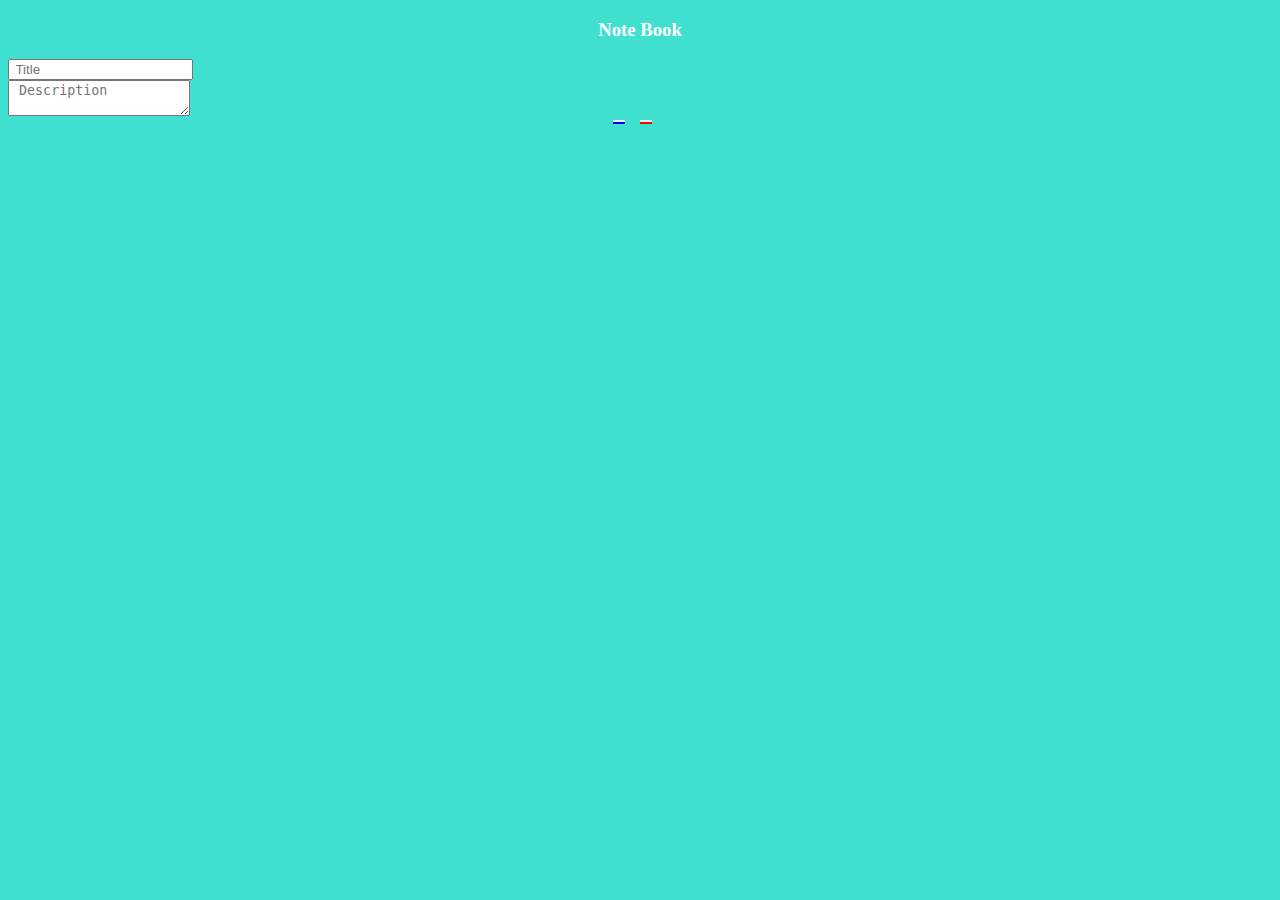
<file: index.html>
<!DOCTYPE html>
<html lang="en">
<head>
    <meta charset="UTF-8">
    <meta http-equiv="X-UA-Compatible" content="IE=edge">
    <meta name="viewport" content="width=device-width, initial-scale=1.0">
   <link rel="stylesheet" href="https://cdn.jsdelivr.net/npm/bootstrap@4.6.1/dist/css/bootstrap.min.css" integrity="sha384-zCbKRCUGaJDkqS1kPbPd7TveP5iyJE0EjAuZQTgFLD2ylzuqKfdKlfG/eSrtxUkn" crossorigin="anonymous">
    <link rel="stylesheet" href="https://pro.fontawesome.com/releases/v5.10.0/css/all.css" integrity="sha384-AYmEC3Yw5cVb3ZcuHtOA93w35dYTsvhLPVnYs9eStHfGJvOvKxVfELGroGkvsg+p" crossorigin="anonymous"/>
    <link rel="stylesheet" href="style.css">
    <title>NoteBook</title>
</head>
<body>
       
    <h3><i class="far fa-book-open"></i> Note Book</h3>
    <div class="container">
        <div class="input-group mb-2 mt-4">
            <input type="text" class="form-control input" id="title-btn" placeholder=" Title"
                aria-label="Recipient's username" aria-describedby="button-add2">
        </div>
        <textarea class="form-control input" id="descr-btn" aria-label="With textarea"
            placeholder=" Description"></textarea>
           <div class="input-group-append mybuttons-group">
            <button class="btn btn-outline-secondary mt-3" type="button" id="button-add2" onclick="addnote()"><i
                    class="fas fa-check"></i></button>
            <button class="btn btn-outline-secondary mt-3" type="button" id="button-add3" onclick="delAll()"><i
                    class="fas fa-trash"></i></button>
        </div>
        <div id="cards-to-be-added">
        </div>
    </div>
    
     </body>
     <script src="https://cdn.jsdelivr.net/npm/jquery@3.5.1/dist/jquery.slim.min.js" integrity="sha384-DfXdz2htPH0lsSSs5nCTpuj/zy4C+OGpamoFVy38MVBnE+IbbVYUew+OrCXaRkfj" crossorigin="anonymous"></script>
     <script src="https://cdn.jsdelivr.net/npm/popper.js@1.16.1/dist/umd/popper.min.js" integrity="sha384-9/reFTGAW83EW2RDu2S0VKaIzap3H66lZH81PoYlFhbGU+6BZp6G7niu735Sk7lN" crossorigin="anonymous"></script>
     <script src="https://cdn.jsdelivr.net/npm/bootstrap@4.6.1/dist/js/bootstrap.min.js" integrity="sha384-VHvPCCyXqtD5DqJeNxl2dtTyhF78xXNXdkwX1CZeRusQfRKp+tA7hAShOK/B/fQ2" crossorigin="anonymous"></script>
     <script src="app.js"></script>
     
     </html>
</file>
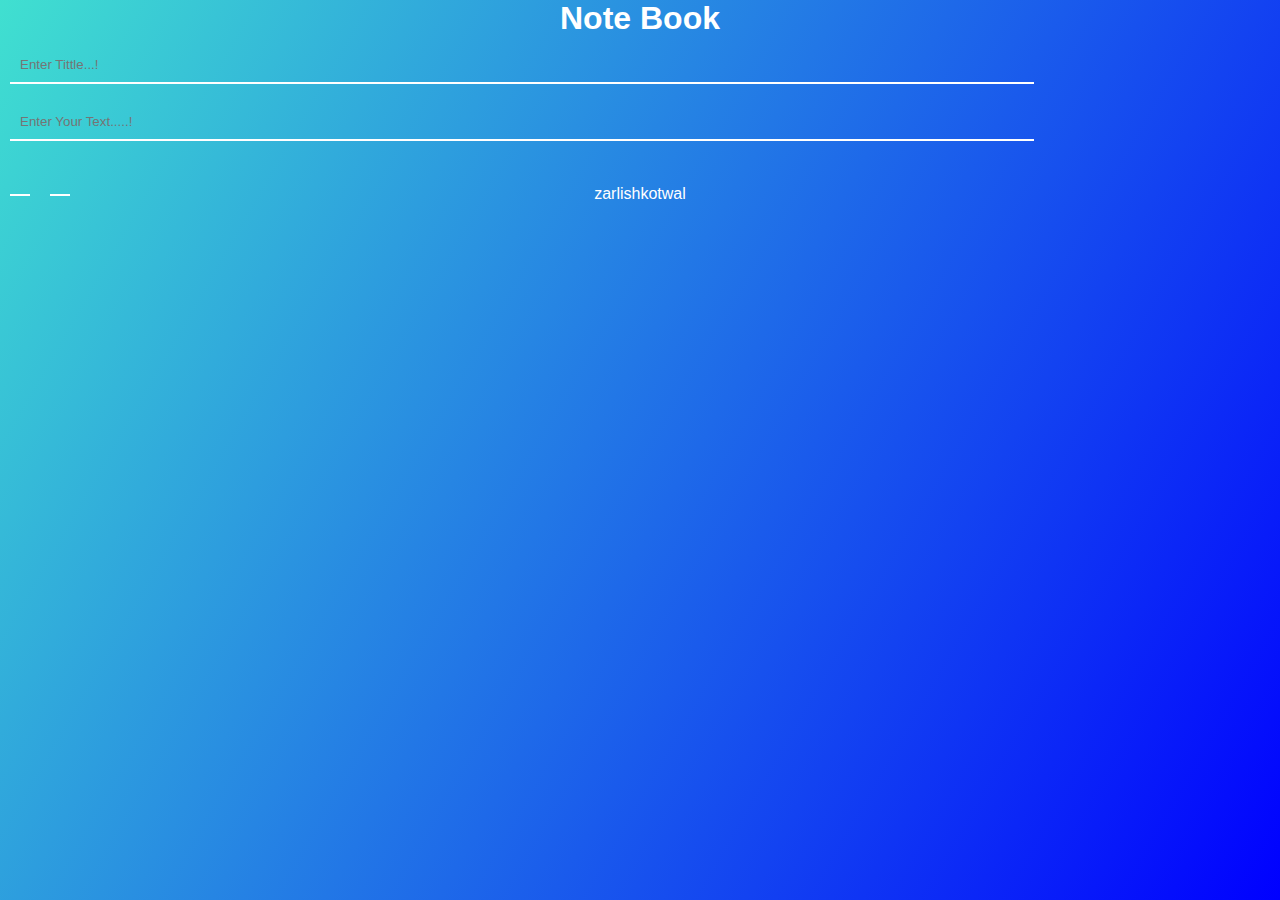
<file: notebook/index.html>
<!DOCTYPE html>
<html lang="en">

<head>
    <meta charset="UTF-8">
    <meta http-equiv="X-UA-Compatible" content="IE=edge">
    <meta name="viewport" content="width=device-width, initial-scale=1.0">
    <link rel="shortcut icon" href="./images/notebook-removebg-preview.png" type="image/x-icon">
   
    
    <link rel="stylesheet" href="https://cdn.jsdelivr.net/npm/bootstrap@4.6.1/dist/css/bootstrap.min.css"
        integrity="sha384-zCbKRCUGaJDkqS1kPbPd7TveP5iyJE0EjAuZQTgFLD2ylzuqKfdKlfG/eSrtxUkn" crossorigin="anonymous">
    <link href="https://unpkg.com/aos@2.3.1/dist/aos.css" rel="stylesheet">
    <link rel="stylesheet" href="https://pro.fontawesome.com/releases/v5.10.0/css/all.css"
        integrity="sha384-AYmEC3Yw5cVb3ZcuHtOA93w35dYTsvhLPVnYs9eStHfGJvOvKxVfELGroGkvsg+p" crossorigin="anonymous" />
        <link rel="stylesheet" href="https://cdnjs.cloudflare.com/ajax/libs/animate.css/4.1.1/animate.min.css" />
        <link rel="stylesheet" href="style.css">
        <title>Note Book</title>
<body>

    <h1><i class="far fa-book-open"></i>Note Book </h1>
    <main>
        <div>
            <div class="container">
                <div class="row">
                    <div class="col-sm-12 col-lg-12 text-center mt-4 ">
                        <input class="myInput animate__animated animate__backInDown" placeholder="Enter Tittle...!"
                            type="text" id="titleInp"><br>
                        <input id="textInp" class="myInput animate__animated animate__backInDown"
                            placeholder="Enter Your Text.....!" type="text">
                    </div>
                    <div class="col-sm-12 miIcon text-center mb-5">
                        <i onclick="addItem()" class="fas fa-plus-square animate__animated animate__backInLeft"></i>
                        <i onclick="dltAll()" class="fas fa-trash animate__animated animate__backInRight"></i>
                    </div>
                    <div data-aos="fade-up" class="col-sm-12  mt-2 mb-5 mbox" id="mainBox">
                    </div>
                </div>
            </div>
        </div>
    </main>

    <p class="zarlish animate__animated animate__bounce animate__bounceInUp">zarlishkotwal</p>

</body>
<script src="https://cdn.jsdelivr.net/npm/jquery@3.5.1/dist/jquery.slim.min.js"  integrity="sha384-DfXdz2htPH0lsSSs5nCTpuj/zy4C+OGpamoFVy38MVBnE+IbbVYUew+OrCXaRkfj" crossorigin="anonymous"></script>
<script src="https://cdn.jsdelivr.net/npm/popper.js@1.16.1/dist/umd/popper.min.js"integrity="sha384-9/reFTGAW83EW2RDu2S0VKaIzap3H66lZH81PoYlFhbGU+6BZp6G7niu735Sk7lN" crossorigin="anonymous"></script>
<script src="https://cdn.jsdelivr.net/npm/bootstrap@4.6.1/dist/js/bootstrap.min.js"  integrity="sha384-VHvPCCyXqtD5DqJeNxl2dtTyhF78xXNXdkwX1CZeRusQfRKp+tA7hAShOK/B/fQ2"   crossorigin="anonymous"></script>
<script src="https://unpkg.com/aos@2.3.1/dist/aos.js"></script>
<script src="app.js"></script>

</html>
</file>
<file: style.css>
@import url('https://fonts.googleapis.com/css2?family=Fredoka+One&family=Poppins:ital,wght@0,100;0,500;0,600;1,400;1,500;1,600&display=swap');
body{
    background-color: turquoise;
    background-position: center center;
    background-size: cover;
    background-repeat: no-repeat;
    min-height: 92.5vh;
}
h3{
    color: white;
    text-align: center;
}
.mybuttons-group{
    display: flex;
    justify-content: center;
}
.textarea:focus{
    box-shadow: none;
    outline: none;
}

 .task-completed{
    color: gray;
    text-decoration: line-through;
} 
#button-add2{
    color: blue;
    border: none;
    font-size: 20px;
    margin-right: 15px;
    border-bottom: 2px solid;
    transition: 1s;
}
#button-add3{
    color: red;
    border: none;
    font-size: 20px;
    margin-right: 15px;
    border-bottom: 2px solid;
    transition: 1s;
}
.input:focus{
    outline: none !important ;
    border: none !important;
    box-shadow: none !important;
}
#cards-to-be-added{
    display: flex;
    flex-wrap: wrap;
    justify-content: space-around;
}
.card-custom{
    margin: 10px !important;
    padding: 10px;
    background-color: white;
}
.myButton{
    margin-right: 15px;
    color:red !important ;
    cursor: pointer;
}
.Button{
    margin-right: 15px;
    color:blue !important ;
    cursor: pointer;
}
.uncheck{
    text-decoration: none;
    color: black;
}
</file>
<file: notebook/style.css>
* {
    padding: 0%;
    margin: 0%;
    box-sizing: border-box;
    font-family:'Franklin Gothic Medium', 'Arial Narrow', Arial, sans-serif;
}

body {
    background-image:linear-gradient(120deg, turquoise, blue); 
    background-repeat: no-repeat;
    background-size: 100%;
    background-attachment: fixed;
}

h1 {
    color: white;
    text-align: center;
}

.myInput {
    width: 80%;
    margin: 10px;
    color: white;
    background-color: transparent;
    border-left: none;
    border-top: none;
    border-right: none;
    border-color: white;
    padding: 10px;
}

.myInput:focus {
    outline: none;
}

.miIcon i {
    padding: 10px;
    margin: 10px;
    border: 2px solid white;
    width: 10%;
    font-size: 30px;
    color: white;
    transition: 0.5s;
    border-left: none;
    border-right: none;
}

.miIcon i:hover {
    background-color: turquoise;
    color:  white;
}

.myBox {
    display: flex;
    justify-content: center;
    border: 5px solid white;
    margin-top: 40px;
}

.list {
    border: 2px solid white;
    width: 80%;
    border-top: none;
    border-left: none;
    border-right: none;
    color: white;
    border-bottom: none;

}

.list h4 {
    text-transform: capitalize;
    border: 1px solid white;
    border-top: none;
    border-left: none;
    border-right: none;
    font-weight: bolder;
    padding: 10px 10px 10px 15px;
    word-break: break-all;
}

.list p {
    text-transform: capitalize;
    border: 1px solid white;
    border-top: none;
    border-left: none;
    border-right: none;
    padding: 10px 10px 10px 15px;
    height: 10vh;
    word-break: break-all;



}
.list h6 {
    border-top: none;
    border-bottom: none;
    border-left: none;
    border-right: none;
    padding: 8px 15px 8px 15px;
    display: flex;
    justify-content: center;
}

.list h6 i {
    border: 2px solid white;
    border-left: none;
    border-right: none;
    font-size: 20px;
    margin: 0px 10px;
    width: 100px;
    text-align: center;
    height:30px ;   
    height: 40px;
    padding-top:7px ;
}

.list h6 i:hover{
    color: turquoise;
    background-color: white;
    transition: 0.5s;
}
.zarlish{
    color: white;
    display: flex;
    flex-direction:column ;
    justify-content: flex-end;
    align-items: center;
    
}
</file>
